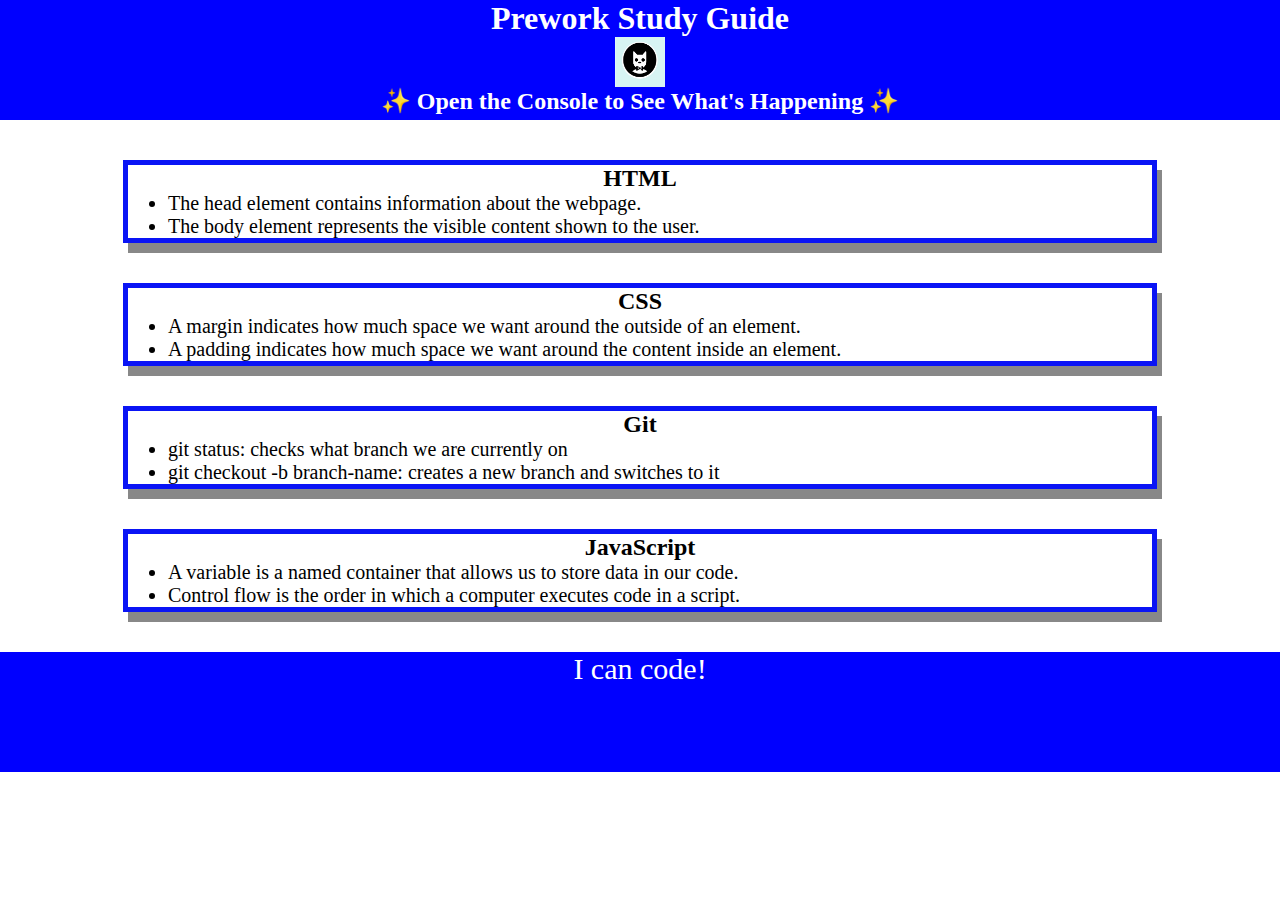
<file: index.html>
<!DOCTYPE html>
<html lang="en">
  <head>
    <meta charset="UTF-8" />
    <meta http-equiv="X-UA-Compatible" content="IE=edge" />
    <meta name="viewport" content="width=device-width, initial-scale=1.0" /><link rel="stylesheet" href="./assets/style.css">
    <title>Prework Study Guide</title>
  </head>
  <body>
    <header id="top">
      <h1>Prework Study Guide</h1>
      <img src="./assets/bowtie-cat.png" alt="Profile image of cat wearing a bow tie." />
      <h2>✨ Open the Console to See What's Happening ✨</h2>
    </header>
    <main>
      <section class="card" id="html-section">
        <h2>HTML</h2>
        <ul>
          <li>The head element contains information about the webpage.</li>
          <li>The body element represents the visible content shown to the user.</li>
        </ul>
      </section>
   
      <section class="card" id="css-section">
        <h2>CSS</h2>
        <ul>
          <li>A margin indicates how much space we want around the outside of an element.</li>
  <li>A padding indicates how much space we want around the content inside an element.</li>
        </ul>
      </section>
   
      <section class="card" id="git-section">
        <h2>Git</h2>
        <ul>
          <li>git status: checks what branch we are currently on</li>
          <li>git checkout -b branch-name: creates a new branch and switches to it</li>
        </ul>
      </section>
   
      <section class="card" id="javascript-section">
        <h2>JavaScript</h2>
        <ul>
          <li>A variable is a named container that allows us to store data in our code.</li>
   <li>Control flow is the order in which a computer executes code in a script.</li>
        </ul>
      </section>
    </main>

    <footer>
      <p>I can code!</p>
    </footer>
    <script src="./assets/script.js"></script>
  </body>
</html>
</file>
<file: assets/style.css>
* {
    margin: 0;
    padding: 0;
}header,
footer {
    width: 100%;
    height: 120px;
    background-color: blue;
    color: white;
}h1,
h2 {
    text-align: center;
}img {
    display: block;
    height: 50px;
    width: 50px;
    margin-left: auto;
    margin-right: auto;
}ul {
    padding-left: 40px;
    font-size: 20px;
}p {
    text-align: center;
    font-size: 30px;
  }.card {
    width: 80%;
    margin: 40px auto;
    border: 5px solid #0A14F5;
    box-shadow: 5px 10px #888888;
  }
</file>
